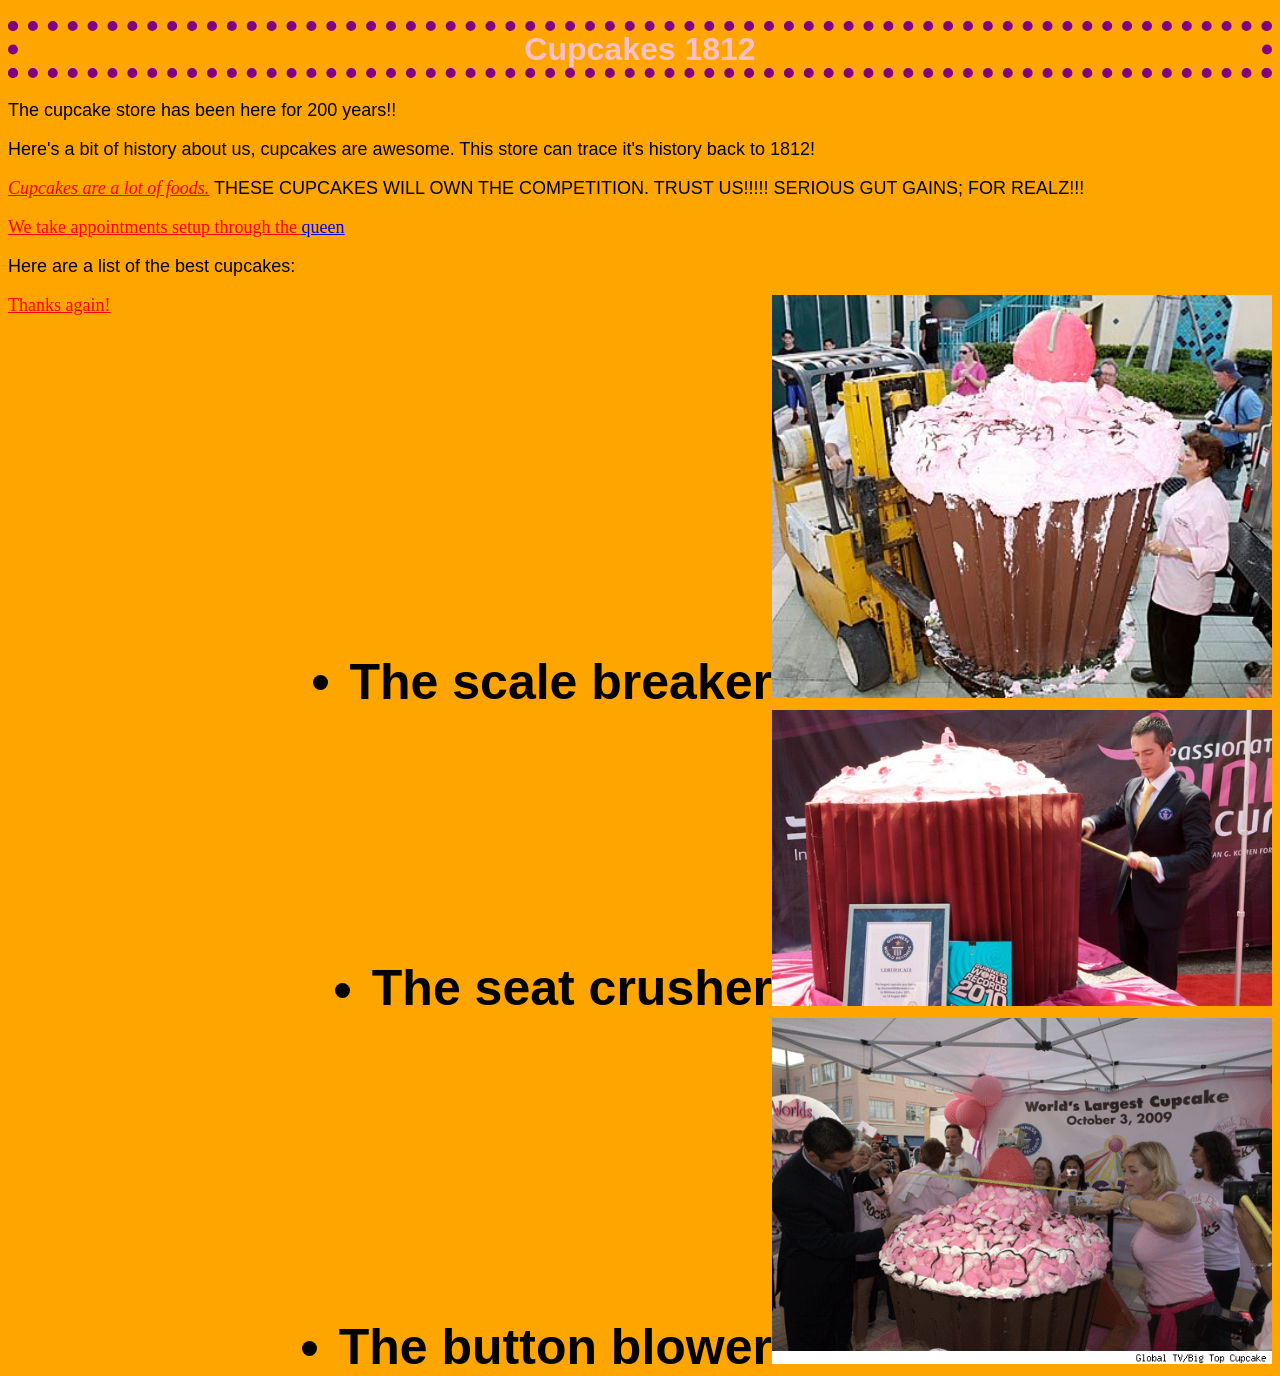
<file: index.html>
<!DOCTYPE html>
<html lang="en" dir="ltr">
  <head>
    <meta charset="utf-8">
    <link href="css/styles.css" rel="stylesheet" type="text/css">
    <title>Cupcake shop</title>
  </head>
  <body>
    <h1>Cupcakes 1812</h1>

    <p>The cupcake store has been here for 200 years!!</p>

    <p>Here's a bit of history about us, cupcakes are awesome. This store can trace it's history back to 1812!</p>

    <p><em class="flashy">Cupcakes are a lot of foods.</em> THESE CUPCAKES WILL OWN THE COMPETITION.  TRUST US!!!!!  SERIOUS GUT GAINS; FOR REALZ!!!</p>

    <p class="flashy">We take appointments setup through the <a href="https://en.wikipedia.org/wiki/Queen_Victoria">queen</a></p>

    <p>Here are a list of the best cupcakes:</p>

    <ul class="best">
      <li>The scale breaker<img src="img/c1.jpg" alt="The scale breaker"></li>
      <li>The seat crusher<img src="img/c2.jpg" alt="the seat crusher"></li>
      <li>The button blower<img src="img/c3.gif" alt="The button blower"></li>
    </ul>

    <p class="flashy">Thanks again!</p>
  </body>
</html>
  </body>
</html>
</file>
<file: css/styles.css>
h1 {
  text-align: center;
  color: pink;
  font-size: 32px;
  border: 10px dotted purple;
}

p {
  font-size: 18px;
}

img {
  width: 500px;
}
body {
  font-family: "Lucida Sans Unicode", "Lucida Grande", sans-serif;
  background-color: orange;
}

li {
 float: right;
 font-size: 50px;
}

.flashy {
  font-family: times;
  color: red;
  text-decoration: underline;
}

.best {
  font-weight: 900;
  font-stretch: ultra-condensed;
}
</file>
